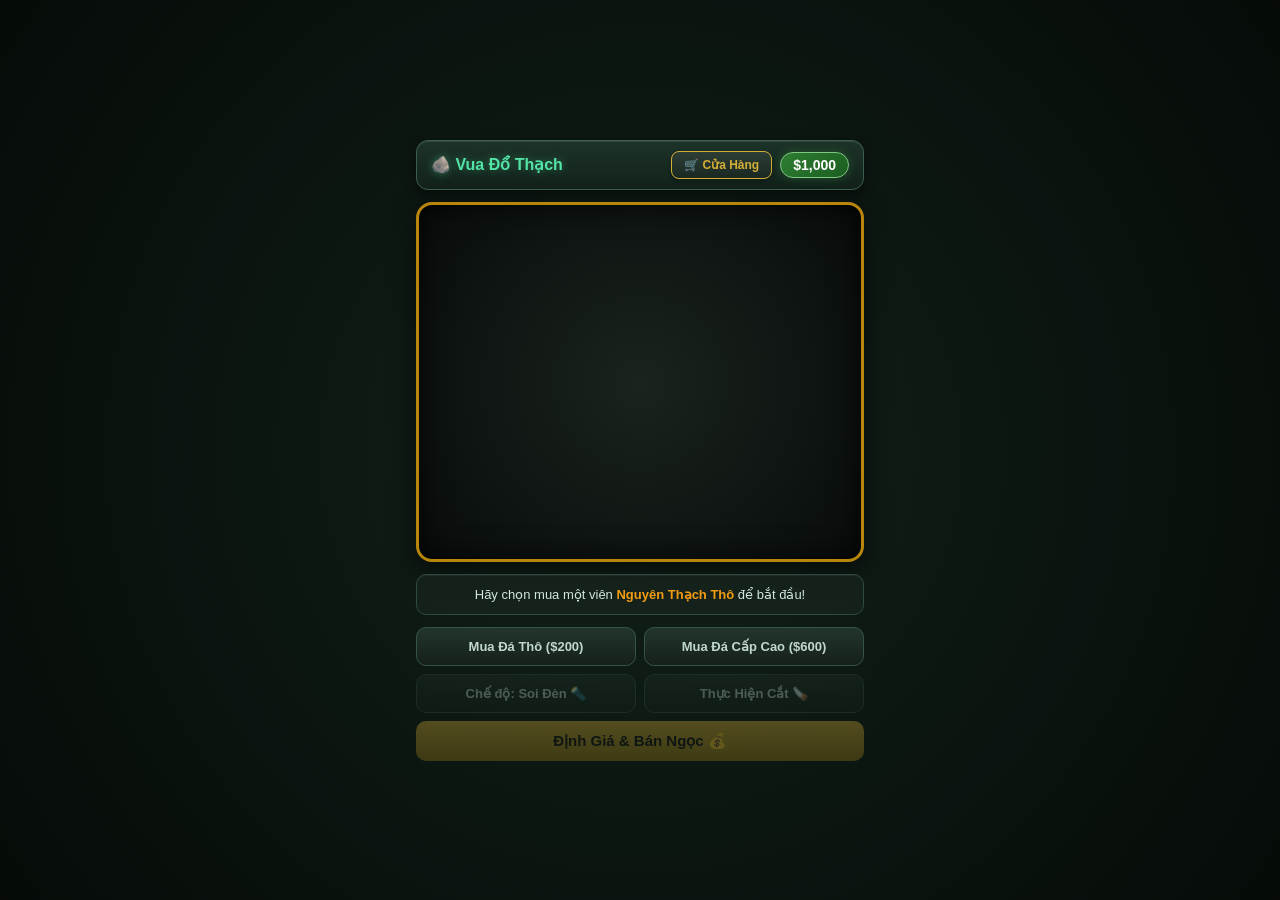
<file: index.html>
<!DOCTYPE html>
<html lang="vi">
<head>
  <meta charset="UTF-8">
  <meta name="viewport" content="width=device-width, initial-scale=1.0, user-scalable=no">
  <title>Vua Đổ Thạch</title>
  
  <!-- Cấu hình PWA -->
  <link rel="manifest" href="./manifest.json">
  <meta name="theme-color" content="#161b22">
  <meta name="mobile-web-app-capable" content="yes">
  <meta name="apple-mobile-web-app-title" content="Vua Đổ Thạch">
  <link rel="apple-touch-icon" href="./icons/icon-192.png">

  <link rel="stylesheet" href="./css/style.css">
</head>
<body>

  <div id="game-wrapper">
    <header>
      <div class="title">🪨 Vua Đổ Thạch</div>
      <div class="header-right">
        <button id="btn-open-shop" class="icon-btn">🛒 Cửa Hàng</button>
        <div class="cash-badge" id="cash-display">$1,000</div>
      </div>
    </header>

    <!-- Thẻ Canvas bắt buộc để vẽ game -->
    <canvas id="gameCanvas"></canvas>

    <div class="status-panel" id="status-text">
      Hãy chọn mua một viên <span>Nguyên Thạch Thô</span> để bắt đầu!
    </div>

    <div class="controls">
      <button id="btn-buy-low">Mua Đá Thô ($200)</button>
      <button id="btn-buy-high">Mua Đá Cấp Cao ($600)</button>
      <button id="btn-mode" disabled>Chế độ: Soi Đèn 🔦</button>
      <button id="btn-cut" disabled>Thực Hiện Cắt 🪚</button>
      <button id="btn-sell" class="primary full-width" disabled>Định Giá & Bán Ngọc 💰</button>
    </div>
  </div>

  <!-- Modal Cửa Hàng Nâng Cấp -->
  <div id="shop-modal" class="modal-overlay">
    <div class="modal-content">
      <div class="modal-header">
        <h3>🛒 Cửa Hàng Nâng Cấp Công Cụ</h3>
        <button id="btn-close-shop" class="close-btn">✖</button>
      </div>
      <div id="shop-items-list" class="shop-list"></div>
    </div>
  </div>

  <!-- Đăng ký Service Worker PWA -->
  <script>
    if ('serviceWorker' in navigator) {
      window.addEventListener('load', () => {
        navigator.serviceWorker.register('./service-worker.js')
          .then(reg => console.log('PWA Service Worker OK:', reg.scope))
          .catch(err => console.error('PWA Error:', err));
      });
    }
  </script>

  <!-- Load Game Loop -->
  <script type="module" src="./js/main.js"></script>
</body>
</html>
</file>
<file: css/style.css>
* {
  box-sizing: border-box;
  margin: 0;
  padding: 0;
  user-select: none;
  -webkit-user-select: none;
}

body {
  background: radial-gradient(circle at center, #12211a 0%, #060b08 100%);
  color: #e6edf3;
  font-family: -apple-system, BlinkMacSystemFont, "Segoe UI", Roboto, sans-serif;
  display: flex;
  flex-direction: column;
  align-items: center;
  justify-content: center;
  min-height: 100vh;
  overflow: hidden;
}

#game-wrapper {
  width: 100%;
  max-width: 480px;
  display: flex;
  flex-direction: column;
  align-items: center;
  padding: 16px;
}

header {
  width: 100%;
  display: flex;
  justify-content: space-between;
  align-items: center;
  background: linear-gradient(180deg, #1d3329 0%, #12221b 100%);
  border: 1px solid #3c5e4e;
  box-shadow: 0 4px 12px rgba(0,0,0,0.5), inset 0 1px 0 rgba(255,255,255,0.1);
  padding: 10px 14px;
  border-radius: 12px;
  margin-bottom: 12px;
}

.title { 
  font-weight: bold; 
  font-size: 16px; 
  color: #52e3a5; 
  text-shadow: 0 0 8px rgba(82, 227, 165, 0.4);
}

.header-right {
  display: flex;
  align-items: center;
  gap: 8px;
}

.icon-btn {
  background: linear-gradient(180deg, #2c3e35 0%, #1a2822 100%);
  color: #d4af37;
  border: 1px solid #d4af37;
  padding: 6px 12px;
  border-radius: 8px;
  font-size: 12px;
  font-weight: bold;
  cursor: pointer;
  box-shadow: 0 2px 4px rgba(0,0,0,0.3);
}

.cash-badge {
  background: linear-gradient(135deg, #2e7d32 0%, #1b5e20 100%);
  color: #fff;
  border: 1px solid #81c784;
  padding: 4px 12px;
  border-radius: 20px;
  font-weight: bold;
  font-size: 14px;
  box-shadow: 0 0 10px rgba(46, 125, 50, 0.5);
}

/* Khung Bàn Thẩm Định Ngọc */
canvas {
  width: 100%;
  height: 360px;
  background: radial-gradient(circle at center, #1a231e 0%, #080c0a 100%);
  border: 3px solid #b8860b;
  border-radius: 16px;
  box-shadow: inset 0 0 30px rgba(0,0,0,0.8), 0 8px 24px rgba(0,0,0,0.6);
  touch-action: none;
  cursor: crosshair;
}

.status-panel {
  width: 100%;
  margin-top: 12px;
  background: rgba(22, 35, 28, 0.9);
  border: 1px solid #2e4a3c;
  padding: 12px;
  border-radius: 10px;
  text-align: center;
  font-size: 13px;
  color: #d1e7dd;
  box-shadow: inset 0 1px 0 rgba(255,255,255,0.05);
}

.status-panel span { color: #f39c12; font-weight: bold; }

.controls {
  width: 100%;
  margin-top: 12px;
  display: grid;
  grid-template-columns: 1fr 1fr;
  gap: 8px;
}

button {
  background: linear-gradient(180deg, #23352b 0%, #14211a 100%);
  color: #c0d8cb;
  border: 1px solid #365444;
  padding: 11px;
  border-radius: 10px;
  font-size: 13px;
  font-weight: 600;
  cursor: pointer;
  transition: all 0.2s;
}

button:active { transform: scale(0.97); }

button.active {
  background: linear-gradient(180deg, #27ae60 0%, #1e8449 100%);
  color: white;
  border-color: #2ecc71;
  box-shadow: 0 0 10px rgba(46, 204, 113, 0.4);
}

button.primary {
  background: linear-gradient(180deg, #d4af37 0%, #997a15 100%);
  color: #111;
  font-weight: bold;
  border: none;
  box-shadow: 0 4px 10px rgba(212, 175, 55, 0.3);
}

button.full-width {
  grid-column: span 2;
  font-size: 15px;
}

button:disabled {
  opacity: 0.35;
  cursor: not-allowed;
  box-shadow: none;
}

/* Modal Cửa Hàng */
.modal-overlay {
  display: none;
  position: fixed;
  top: 0; left: 0; right: 0; bottom: 0;
  background: rgba(0, 0, 0, 0.85);
  backdrop-filter: blur(6px);
  z-index: 100;
  align-items: center;
  justify-content: center;
  padding: 16px;
}

.modal-overlay.active { display: flex; }

.modal-content {
  background: #121e17;
  border: 2px solid #b8860b;
  border-radius: 16px;
  width: 100%;
  max-width: 440px;
  max-height: 85vh;
  display: flex;
  flex-direction: column;
  overflow: hidden;
  box-shadow: 0 10px 30px rgba(0,0,0,0.8);
}

.modal-header {
  padding: 14px 16px;
  background: #1a2b22;
  border-bottom: 1px solid #2e4a3c;
  display: flex;
  justify-content: space-between;
  align-items: center;
}

.modal-header h3 { font-size: 15px; color: #f1c40f; }

.close-btn {
  background: transparent;
  border: none;
  color: #8b949e;
  font-size: 18px;
  padding: 4px;
}

.shop-list {
  padding: 12px;
  overflow-y: auto;
  display: flex;
  flex-direction: column;
  gap: 10px;
}

.shop-item {
  background: #1a2821;
  border: 1px solid #2e4a3c;
  border-radius: 10px;
  padding: 12px;
  display: flex;
  justify-content: space-between;
  align-items: center;
}

.shop-item-info strong { display: block; font-size: 14px; color: #2ecc71; margin-bottom: 2px; }
.shop-item-info p { font-size: 12px; color: #8b949e; margin-bottom: 4px; }
.level-tag { font-size: 11px; color: #f39c12; font-weight: 600; }

.btn-upgrade {
  background: linear-gradient(180deg, #27ae60 0%, #1e8449 100%);
  color: white;
  border: none;
  padding: 8px 12px;
  font-size: 12px;
  border-radius: 8px;
  white-space: nowrap;
}
</file>
